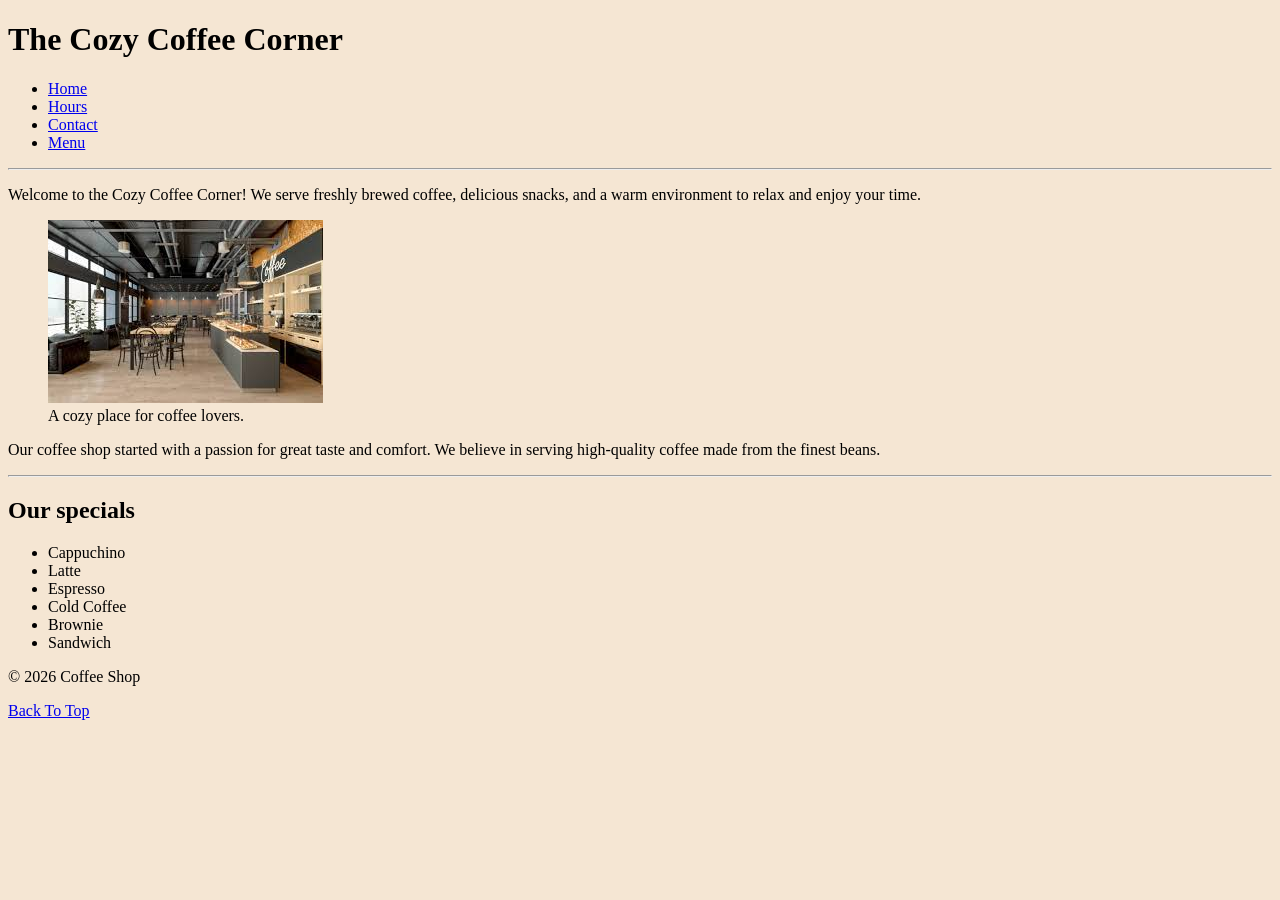
<file: index.html>
<!DOCTYPE html>
<html lang="en">
<head>
    <meta charset="UTF-8">
    <meta name="viewport" content="width=device-width, initial-scale=1.0">
    <title>Document</title>
    <link rel="stylesheet" href="style.css">
</head>
<body class="home">

    <div>
       <h1>The Cozy Coffee Corner</h1>
 
        <nav>
            
            <ul>
                <li><a href="index.html">Home</a></li>
                <li><a href="hours.html">Hours</a></li>
                <li><a href="contact.html">Contact</a></li>
                <li><a href="menu.html">Menu</a></li>
            </ul>

        </nav>

        <hr>
        <p>
            Welcome to the Cozy Coffee Corner! We serve freshly brewed
            coffee, delicious snacks, and a warm environment to relax
            and enjoy your time.
        </p>

        <figure>
            <img src="coffee.jpg" alt="Coffee" title="The Cozy Coffee Corner">
            <figcaption>
                A cozy place for coffee lovers.
            </figcaption>
        </figure>

        <section>
            <p>
                Our coffee shop started with a passion for great taste
                and comfort. We believe in serving high-quality coffee 
                made from the finest beans.
            </p>
        </section>
        <hr>

        <section>
            <h2>Our specials</h2>
            <ul>
                <li>Cappuchino</li>
                <li>Latte</li>
                <li>Espresso</li>
                <li>Cold Coffee</li>
                <li>Brownie</li>
                <li>Sandwich</li>
            </ul>
        </section>

    </div>

    <footer>
        <p>&copy; 2026 Coffee Shop</p>
    </footer>
    <a href="#">Back To Top</a>
</body>
</html>
</file>
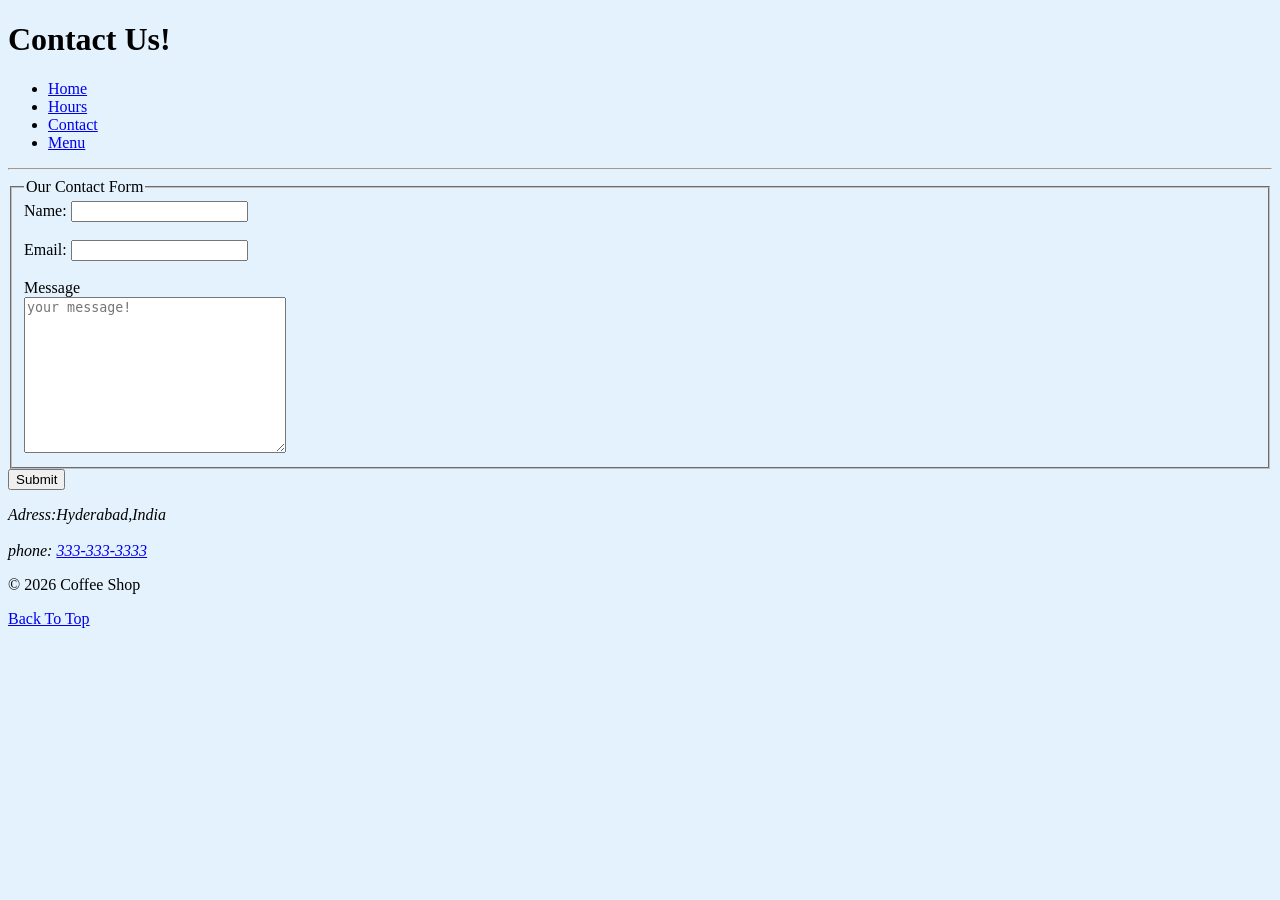
<file: contact.html>
<!DOCTYPE html>
<html lang="en">
<head>
    <meta charset="UTF-8">
    <meta name="viewport" content="width=device-width, initial-scale=1.0">
    <title>Document</title>
    <link rel="stylesheet" href="style2.css">
</head>
<body>
    <header>
        <h1>Contact Us!</h1>
        <nav>
            <ul>
                <li><a href="index.html">Home</a></li>
                <li><a href="hours.html">Hours</a></li>
                <li><a href="contact.html">Contact</a></li>
                <li><a href="menu.html">Menu</a></li>
            </ul>

        </nav>

        <hr>

        <fieldset>
            <legend>Our Contact Form</legend>
            <label for="name">Name:</label>
            <input type="text" name="name" id="name">
            <br><br>
            <label for="email">Email:</label>
            <input type="email" name="email" id="email">
            <br><br>
            <label for="message">Message</label>
            <br>
            <textarea name="message" id="message" placeholder="your message!"
            rows="10" cols="30"></textarea>
        </fieldset>
        <button id="submit">Submit</button>

        

        <address>
            <p>
                Adress:Hyderabad,India<br><br>
                phone: 
                <a href="tel:+3333333333">333-333-3333</a>
            </p>
        </address>

        


    <footer>
        <p>&copy; 2026 Coffee Shop</p>
    </footer>
    <a href="#">Back To Top</a>
</body>
</html>
</file>
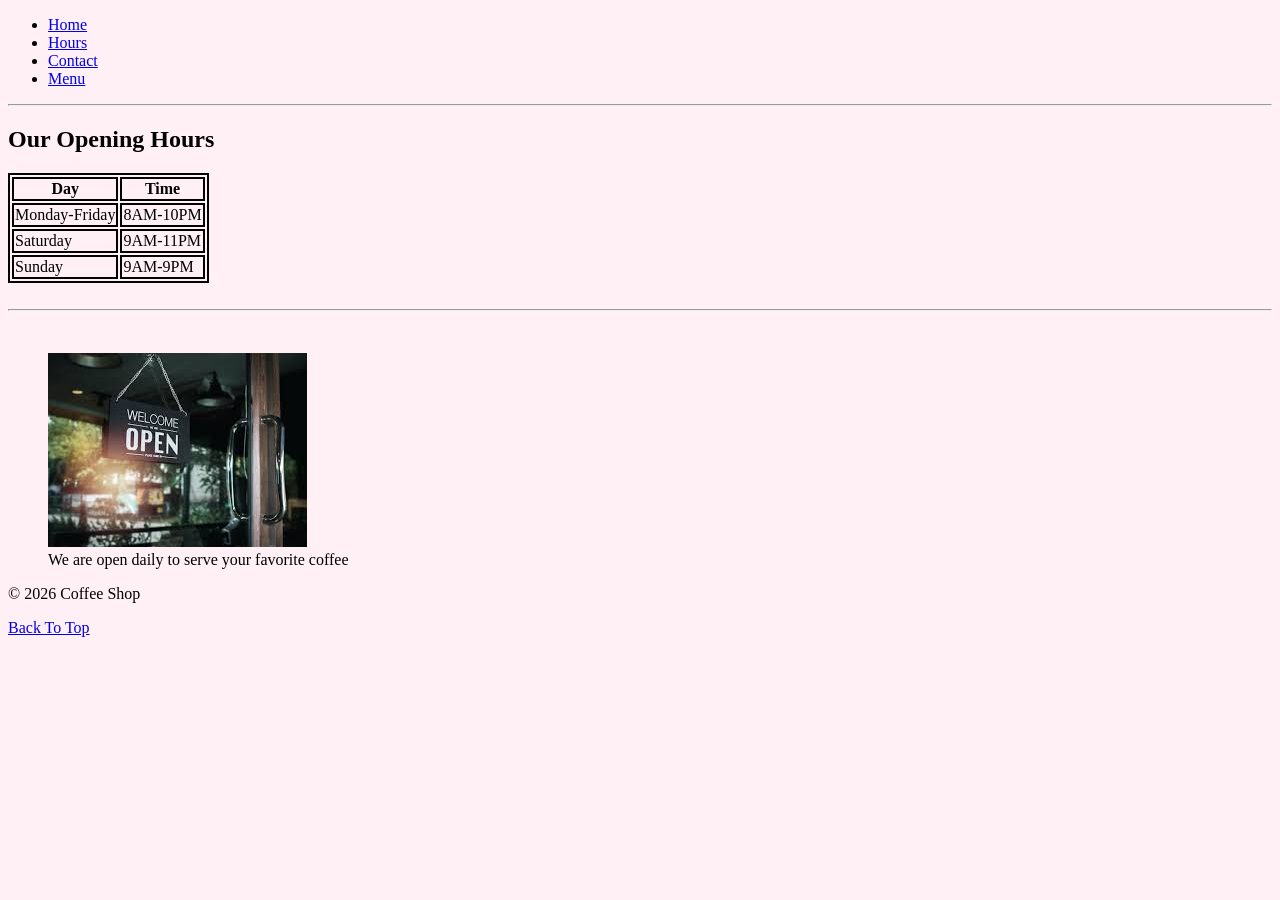
<file: hours.html>
<!DOCTYPE html>
<html lang="en">
<head>
    <meta charset="UTF-8">
    <meta name="viewport" content="width=device-width, initial-scale=1.0">
    <title>Document</title>
    <link rel="stylesheet" href="style3.css">
</head>
<body>
    <header>
        
        <nav>
            <ul>
                <li><a href="index.html">Home</a></li>
                <li><a href="hours.html">Hours</a></li>
                <li><a href="contact.html">Contact</a></li>
                <li><a href="menu.html">Menu</a></li>
            </ul>

        </nav>

        <hr>

        <h2>Our Opening Hours</h2>
        <table>
            <thead>
                <tr>
                    <th>Day</th>
                    <th>Time</th>
                </tr>
            </thead>
            <tbody>
                <tr>
                    <td>Monday-Friday</td>
                    <td>8AM-10PM</td>
                </tr>
                <tr>
                    <td>Saturday</td>
                    <td>9AM-11PM</td>
                </tr>
                <tr>
                    <td>Sunday</td>
                    <td>9AM-9PM</td>
                </tr>
            </tbody>
        </table>
        <br>
        <hr>
        <br>

        <figure>
            <img src="open.jpg" alt="Opening hours" title="Opening Hours">
            <figcaption>
                We are open daily to serve your favorite coffee
            </figcaption>
        </figure>


    <footer>
        <p>&copy; 2026 Coffee Shop</p>
    </footer>
    <a href="#">Back To Top</a>
</body>
</html>
</file>
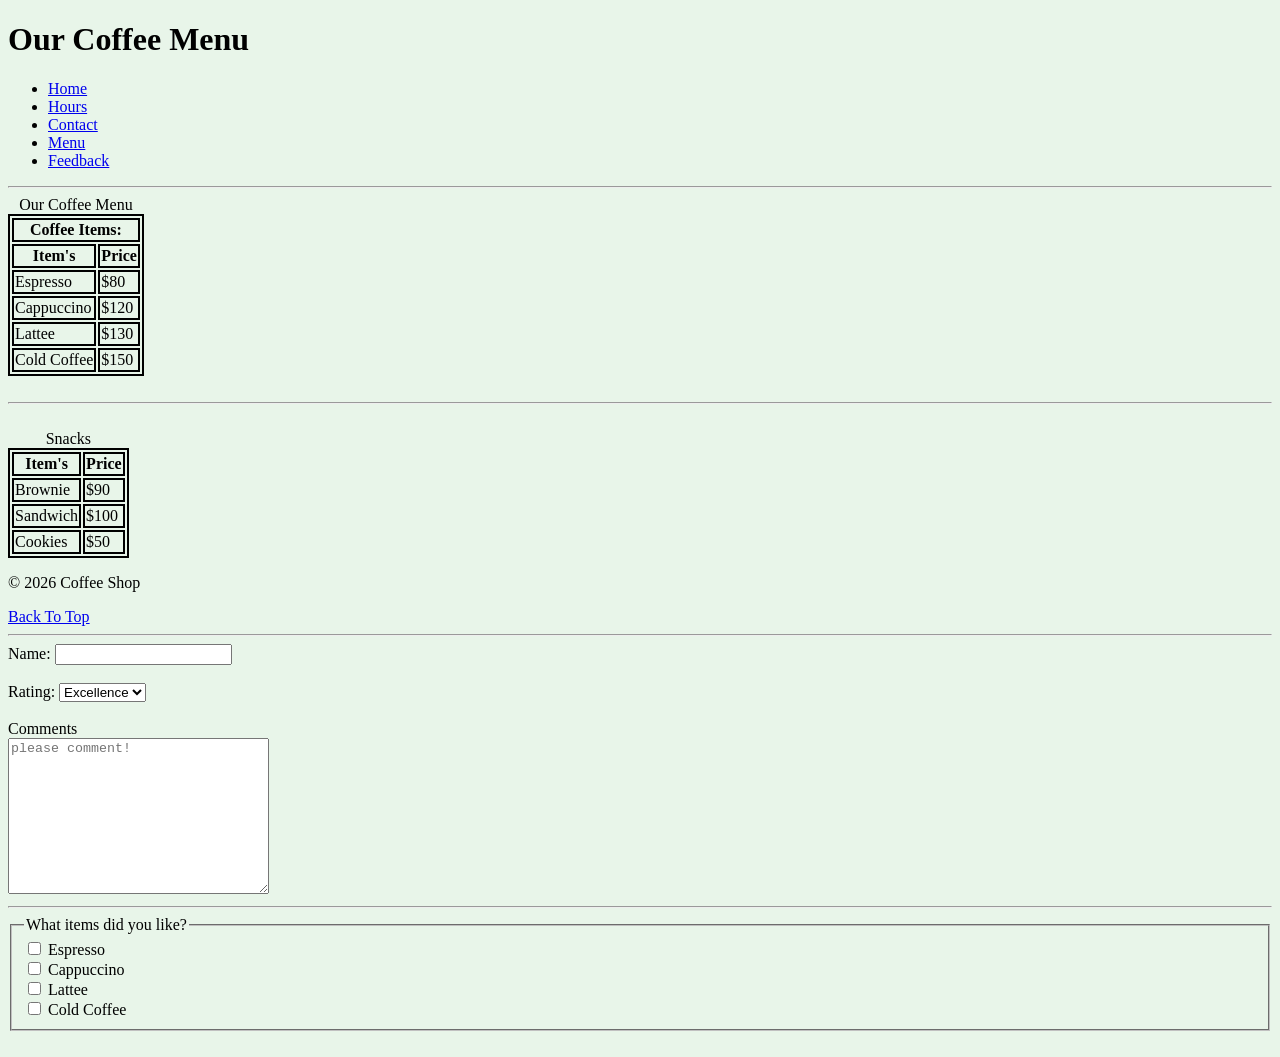
<file: menu.html>
<!DOCTYPE html>
<html lang="en">
<head>
    <meta charset="UTF-8">
    <meta name="viewport" content="width=device-width, initial-scale=1.0">
    <title>Document</title>
    <link rel="stylesheet" href="style1.css">
</head>
<body>
    <header>
        <div class="menu">
        <h1 class="h1">Our Coffee Menu</h1>
        
        <nav>
            <ul>
                <li><a href="index.html" class="index">Home</a></li>
                <li><a href="hours.html" class="index">Hours</a></li>
                <li><a href="contact.html" class="index">Contact</a></li>
                <li><a href="menu.html" class="index">Menu</a></li>
                <li><a href="#feedback" class="index">Feedback</a></li>
            </ul>

        </nav>
        

        <hr>

        <table class="first">
            <caption>Our Coffee Menu</caption>
            <thead>
                <tr>
                    <th colspan="2">Coffee Items:</th>
                </tr>
                <tr>
                    <th>Item's</th>
                    <th>Price</th>
                </tr>
            </thead>
            <tbody>
                <tr>
                    <td>Espresso</td>
                    <td>$80</td>
                </tr>
                <tr>
                    <td>Cappuccino</td>
                    <td>$120</td>
                </tr>
                <tr>
                    <td>Lattee</td>
                    <td>$130</td>
                </tr>
                <tr>
                    <td>Cold Coffee</td>
                    <td>$150</td>
                </tr>
                
            </tbody>
            
        </table>
        
        <br>
        <hr>
        <br>
        
        <table class="second">
            <caption>Snacks</caption>
            <thead>
                <tr>
                    <th>Item's</th>
                    <th>Price</th>
                </tr>
            </thead>
            <tbody>
                <tr>
                    <td>Brownie</td>
                    <td>$90</td>
                </tr>
                <tr>
                    <td>Sandwich</td>
                    <td>$100</td>
                </tr>
                <tr>
                    <td>Cookies</td>
                    <td>$50</td>
                </tr>
            </tbody>
        </table>
    <footer>
        <p>&copy; 2026 Coffee Shop</p>
    </footer>
    </div>
    <a href="#">Back To Top</a>
    <hr>

    <section id="feedback">
        <form action="">
            <label for="name">Name:</label>
            <input type="text" name="name" id="name">
            <br><br>
            <label for="rating">Rating:</label>
            <select name="rating" id="rating">
                <option value="">Excellence</option>
                <option value="">Good</option>
                <option value="">Average</option>
                <option value="">Bad</option>
            </select>
            <br><br>

            <label for="comment">Comments</label>
            <br>
            <textarea name="comment" id="comment" placeholder="please comment!"
            rows="10" cols="30"></textarea>
        </form>
    </section>

    <hr>

    <fieldset>
        <legend>What items did you like?</legend>
        <input type="checkbox" name="item" id="espresso">
        <label for="espresso">Espresso</label>
        <br>

        <input type="checkbox" name="item" id="cappuccino">
        <label for="cappuccino">Cappuccino</label>
        <br>

        <input type="checkbox" name="item" id="latte">
        <label for="latte">Lattee</label>
        <br>

        <input type="checkbox" name="item" id="cold coffee">
        <label for="cold coffee">Cold Coffee</label>

        
    </fieldset>
    <br>
    
</body>
</html>
</file>
<file: style.css>
table, th ,td,caption{
    border:3px solid black;
    font-family:'Lucida Sans', 'Lucida Sans Regular', 'Lucida Grande', 'Lucida Sans Unicode', Geneva, Verdana, sans-serif;
    padding: 0.5rem;
    text-align:center;
    
}

body{
    background:#f5e6d3;
}
</file>
<file: style2.css>
body{
    background-color:#e3f2fd;
}
</file>
<file: style3.css>
body{
    background-color:#fff0f5;
}

table,tr,td,th{
    border:2px solid black;
}
</file>
<file: style1.css>
body{
    background-color:#e8f5e9;
}

table,th,tr,td{
    border:2px solid black;

}
</file>
